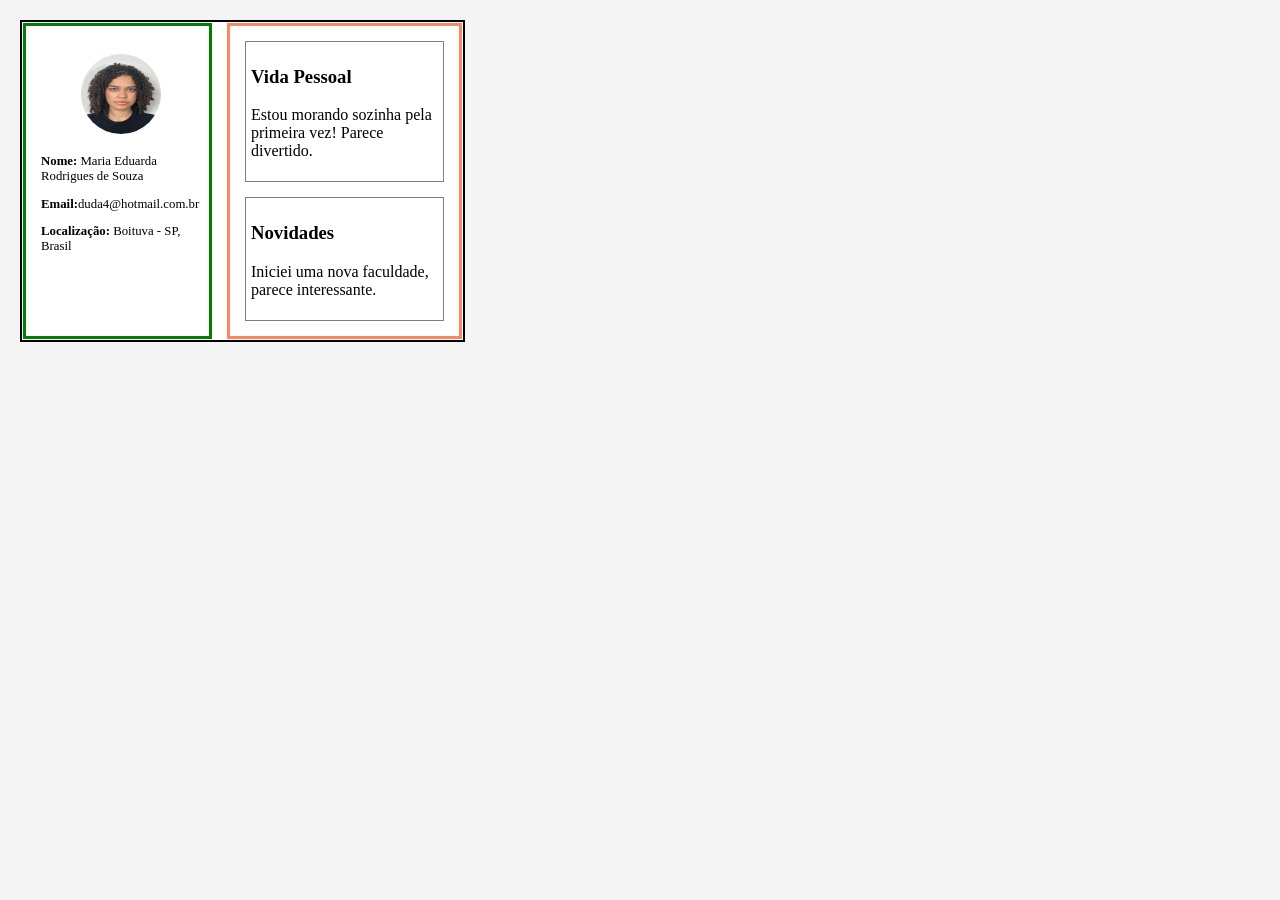
<file: SEMANA 10/at10-1/index.html>
<!DOCTYPE html>
<html lang="pt-br">
<head>
    <meta charset="UTF-8">
    <meta name="viewport" content="width=device-width, initial-scale=1.0">
    <title>Sobre Maria Eduarda</title>
    <link rel="stylesheet" href="./css/layout.css">
</head>
<body>
    <main>
        <aside>
            <figure>
                <img src="./imagem/WhatsApp Image 2026-04-22 at 01.26.00.jpeg" alt="Titular">
            </figure>
            <p><strong>Nome:</strong> Maria Eduarda Rodrigues de Souza</p>
            <p><strong>Email:</strong>duda4@hotmail.com.br</p>
            <p><strong>Localização:</strong> Boituva - SP, Brasil</p>
        </aside>
        <section>
        <article>
            <h3>Vida Pessoal</h3>
            <p>Estou morando sozinha pela primeira vez! Parece divertido.</p>
        </article>
        <article>
            <h3>Novidades</h3>
            <p>Iniciei uma nova faculdade, parece interessante.</p>
        </article>
        </section>
    </main>
</html>
</file>
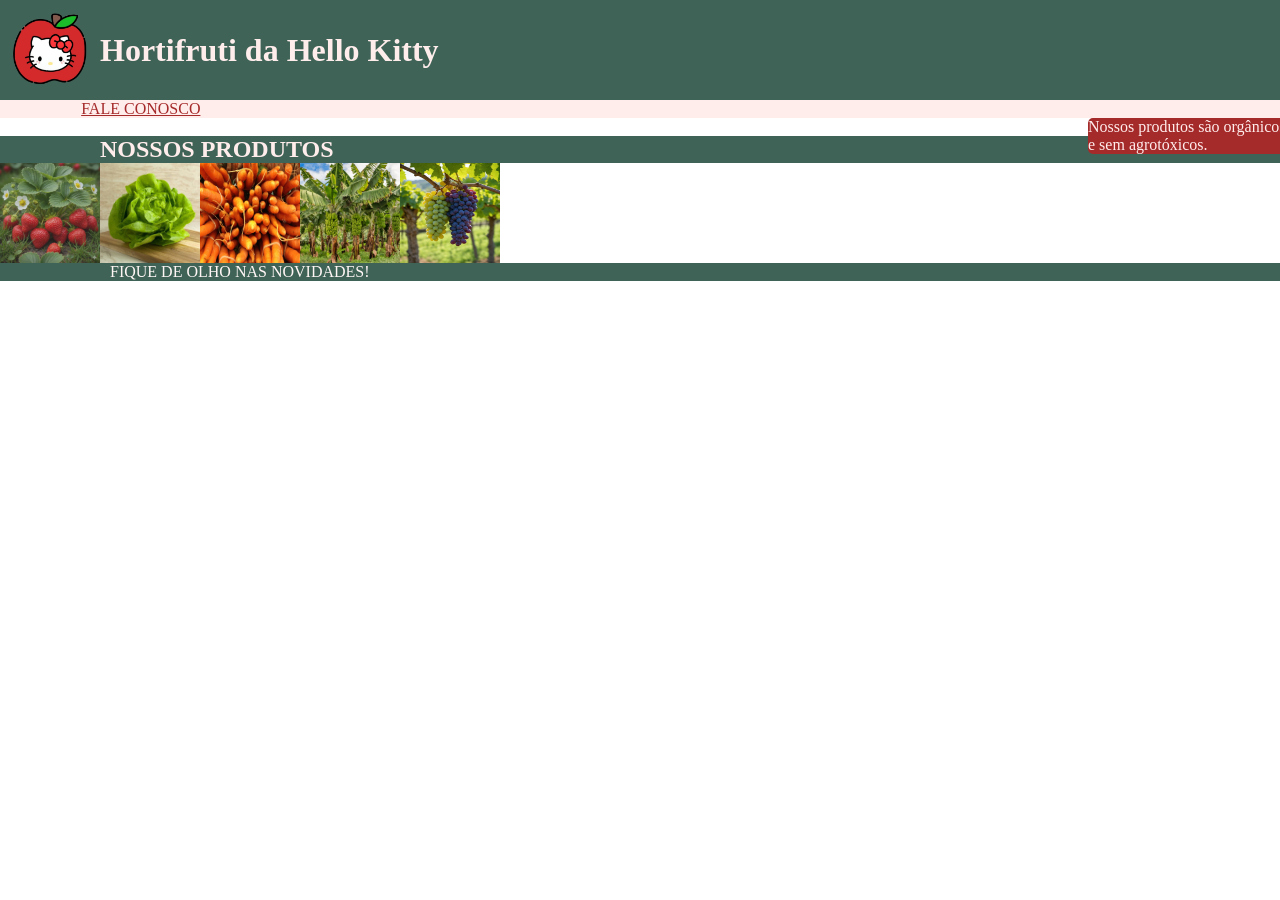
<file: SEMANA 10/questao2/index.html>
<!DOCTYPE html>
<html lang="pt-br">
<head>
    <meta charset="UTF-8">
    <meta name="viewport" content="width=device-width, initial-scale=1.0">
    <title>Hortifruti Kitty</title>
    <link rel="short icon" href="./imagens/hello-kitt.ico">
    <link rel="stylesheet" href="./estilos/layout.css">
</head>
<body>
    <header>
        <figure>
            <img src="./imagens/hello.png" alt="Logo da marca">
        </figure>
        <h1>Hortifruti da Hello Kitty</h1>
    </header>
    <main>
        <section>
            <nav>
                <a href="./paginas/contato.html">FALE CONOSCO</a>
            </nav>
        </section>
        <section>
            <aside>
                <p>Nossos produtos são orgânicos e sem agrotóxicos.</p>
            </aside>
        </section>
        <section>
            <article class="produtos">
                <h2>NOSSOS PRODUTOS</h2>
                <figure><img src="./imagens/morangos.jpg" alt="Morangos" class="tamanhoimg"></figure>
                <figure><img src="./imagens/alface.jpg" alt="alface" class="tamanhoimg"></figure>
                <figure><img src="./imagens/cenoura.jpg" alt="cenoura" class="tamanhoimg"></figure>
                <figure><img src="./imagens/banana.jpg" alt="banana" class="tamanhoimg"></figure>
                <figure><img src="./imagens/uva.jpg" alt="uva" class="tamanhoimg"></figure>
            </article>
        </section>

    </main>
    <footer>
        <p>FIQUE DE OLHO NAS NOVIDADES!</p>
    </footer>
</body>
</html
</file>
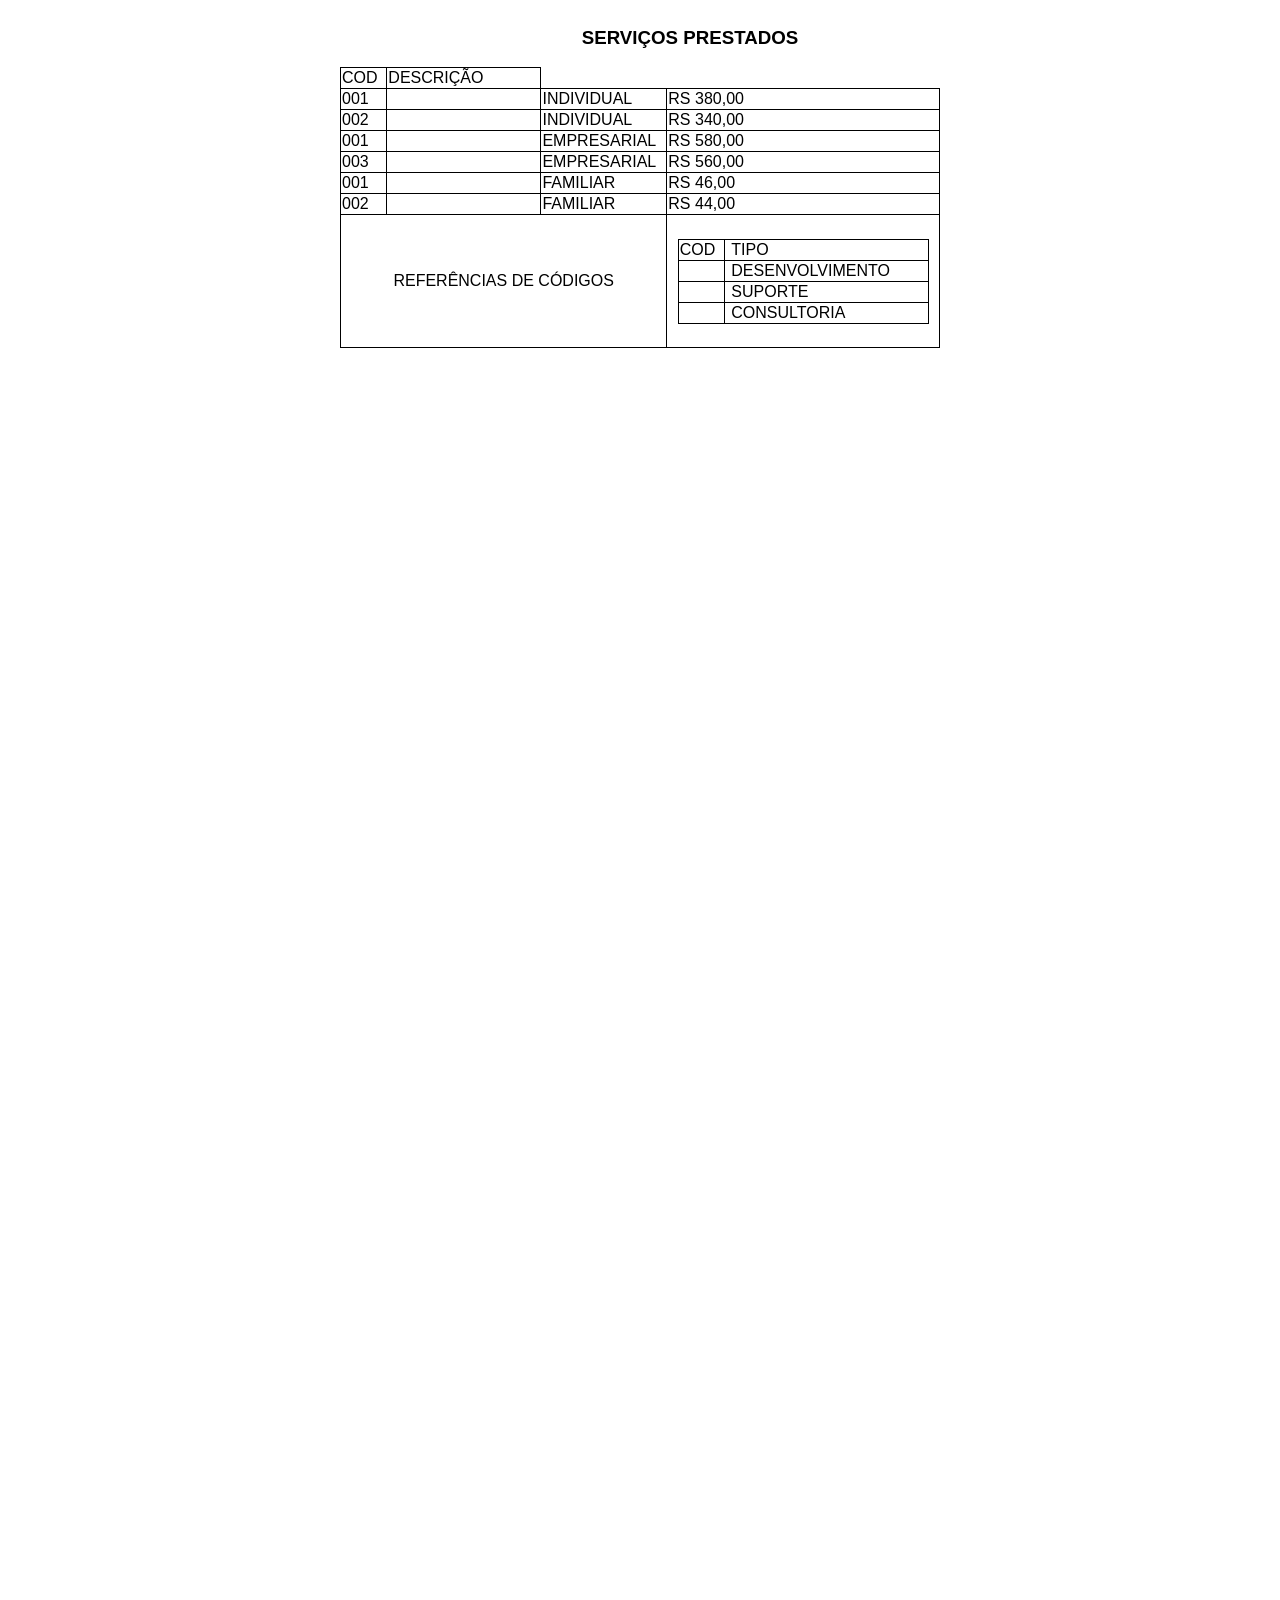
<file: SEMANA 7/TABELA/index.html>
<!DOCTYPE html>
<html lang="pt-br">
<head>
    <meta charset="UTF-8">
    <link rel="stylesheet" href="./css/layout.css">
</head>
<body>

   <h3 class="titulo">SERVIÇOS PRESTADOS</h3>

    <table>
        <thead>
            <tr>
            <td class="tamanho">COD</td>
            <td class="tamdesc">DESCRIÇÃO</td>
            <td style="border: none;"></td> </tr>
        </thead>
        <tbody>
            <tr>
            <td>001</td>
            <td></td>
            <td class="taminfo">INDIVIDUAL</td>
            <td class="valor">RS 380,00</td>
        </tr>
        <tr>
            <td>002</td>
            <td></td>
            <td class="taminfo">INDIVIDUAL</td>
            <td>RS 340,00</td>
        </tr>
        <tr>
            <td>001</td>
            <td></td>
            <td class="taminfo">EMPRESARIAL</td>
            <td>RS 580,00</td>
        </tr>
        <tr>
            <td>003</td>
            <td></td>
            <td class="taminfo">EMPRESARIAL</td>
            <td>RS 560,00</td>
        </tr>
        <tr>
            <td>001</td>
            <td></td>
            <td class="taminfo">FAMILIAR</td>
            <td>RS 46,00</td>
        </tr>
        <tr>
            <td>002</td>
            <td></td>
            <td class="taminfo">FAMILIAR</td>
            <td>RS 44,00</td>
        </tr>
    </tbody>
        
        <tfoot>
            <tr>
            <td class="refcod" colspan="3">
                REFERÊNCIAS DE CÓDIGOS
            </td>
            <td class="meiotabela">
                <table class="cod2">
                    <tr>
                        <td class="cod3">COD</td>
                        <td class="cod4">TIPO</td>
                    </tr>
                    <tr>
                        <td></td>
                        <td class="cod4">DESENVOLVIMENTO</td>
                    </tr>
                    <tr>
                        <td></td>
                        <td class="cod4">SUPORTE</td>
                    </tr>
                    <tr>
                        <td></td>
                        <td class="cod4">CONSULTORIA</td>
                    </tr>
                </table>
            </td>
        </tr>
        </tfoot>
    </table>

</body>
</html>
</file>
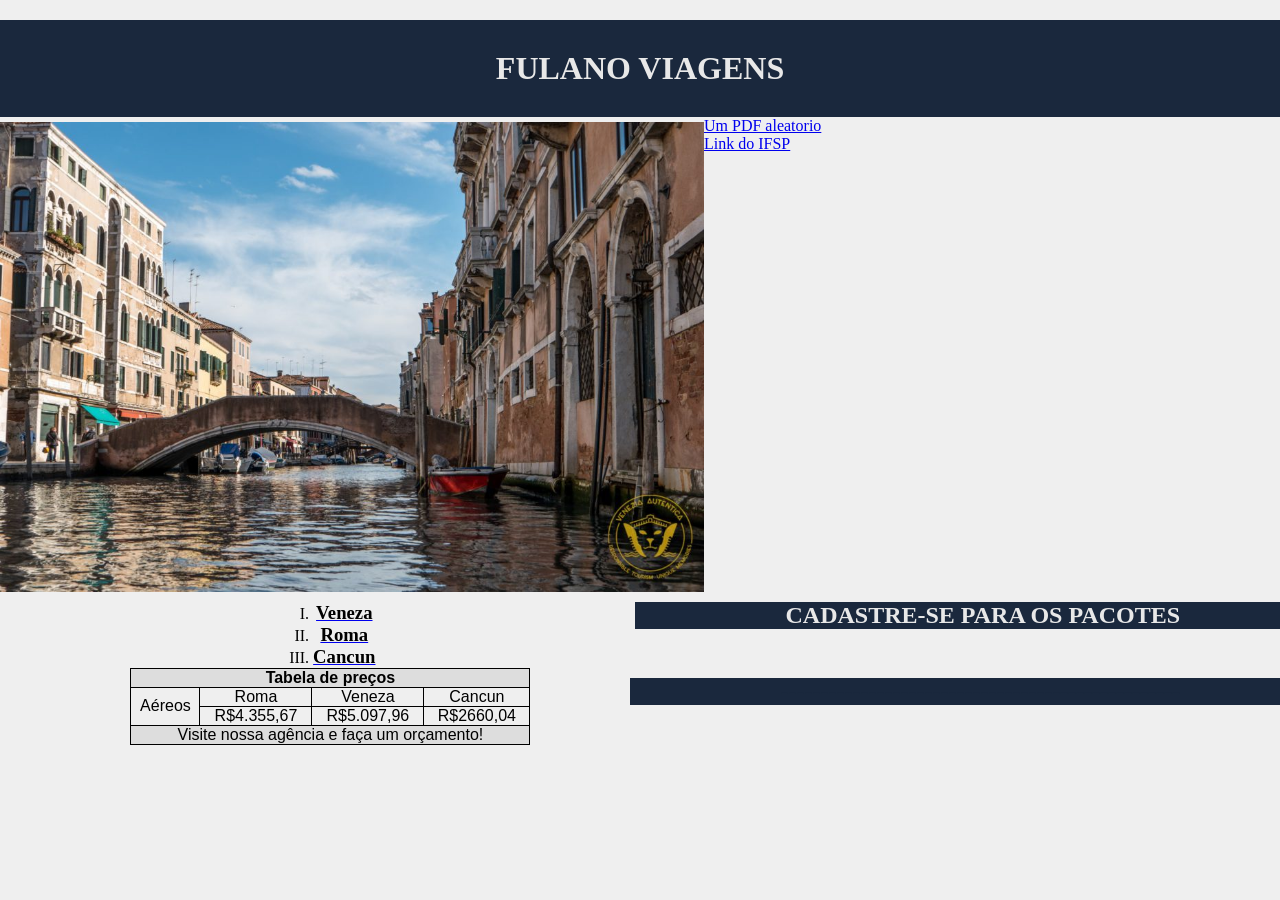
<file: SEMANA 9/semana9-2/index.html>
<!DOCTYPE html>
<html lang="pt-br">
<head>
    <meta charset="UTF-8">
    <meta name="viewport" content="width=device-width, initial-scale=1.0">
    <title>Agencia Fulano</title>
    <link rel="short icon" href="./imagens/logo/favicon.ico">
    <link rel="stylesheet" href="./css/layout.css">
</head>
<body>
    <header>
        <h1>FULANO VIAGENS</h1>
    </header>
    <main>

    </main>
    <main>
        <section>
            <figure>
                <a href="https://www.gov.br/mec/pt-br">
                    <img src="./imagens/2024/destino.jpg" alt="destino veneza" title="Veneza">
                </a>
            </figure>
        </section>
        <section><a href="./arquivos/pdfs/ATIVIDADE-ALGORITMO.pdf">Um PDF aleatorio</a></section>
       <section><a href="https://btv.ifsp.edu.br/">Link do IFSP</a></section>
        <section>
            <h2>CADASTRE-SE PARA OS PACOTES</h2>
            <nav>
                <ol type="I">
                    <li><a href="./paginas/cadastro.html"><h3>Veneza</h3></a></li>
                    <li><a href="./paginas/cadastro.html"><h3>Roma</h3></a></li>
                    <li><a href="./paginas/cadastro.html"><h3>Cancun</h3></a></li>
            </nav>
            <h2 class="sectionh2">--------------------------------------------------</h2>
        </section>
        <section>
            <table width="100%" border="1">
                <thead><tr><th colspan="4" class="titulo">Tabela de preços</th></tr></thead>
                <tbody>
                    <tr>
                    <td rowspan="2">Aéreos</td>
                    <td>Roma</td>
                    <td>Veneza</td>
                    <td>Cancun</td>
                    </tr>
                    <tr>
                    <td>R$4.355,67</td>
                    <td>R$5.097,96</td>
                    <td>R$2660,04</td>
                    </tr>
                    <tfoot>
                        <tr>
                            <td colspan="4">Visite nossa agência e faça um orçamento!</td>
                        </tr>
                    </tfoot>
                   
                </tbody>
            </table>
        </section>
    </main>
</body>
</html>
</file>
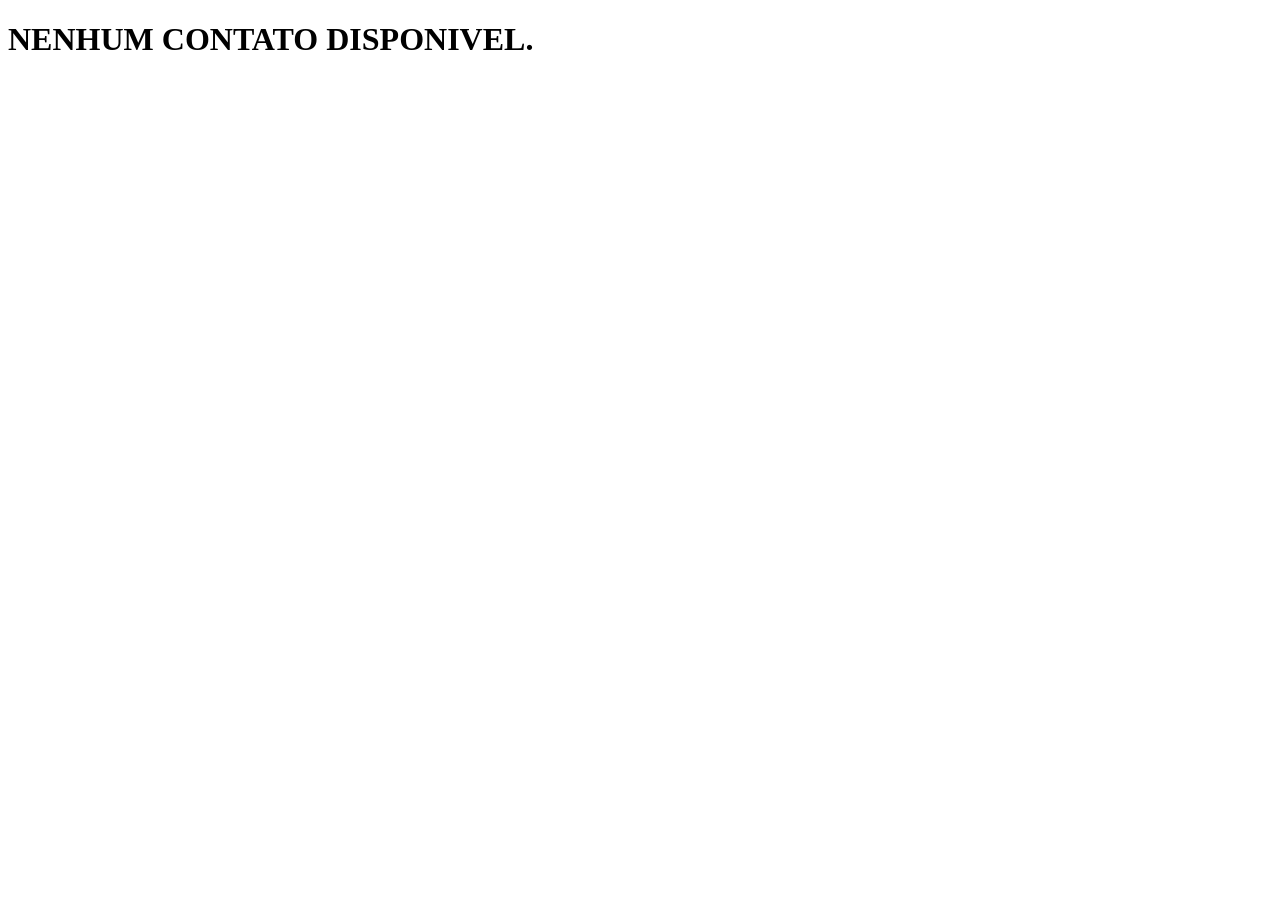
<file: SEMANA 10/questao2/paginas/contato.html>
<!DOCTYPE html>
<html lang="en">
<head>
    <meta charset="UTF-8">
    <meta name="viewport" content="width=device-width, initial-scale=1.0">
    <title>Contato KITTY HORTIFRUTI</title>
</head>
<body>
    <h1>NENHUM CONTATO DISPONIVEL.</h1>
</body>
</html>
</file>
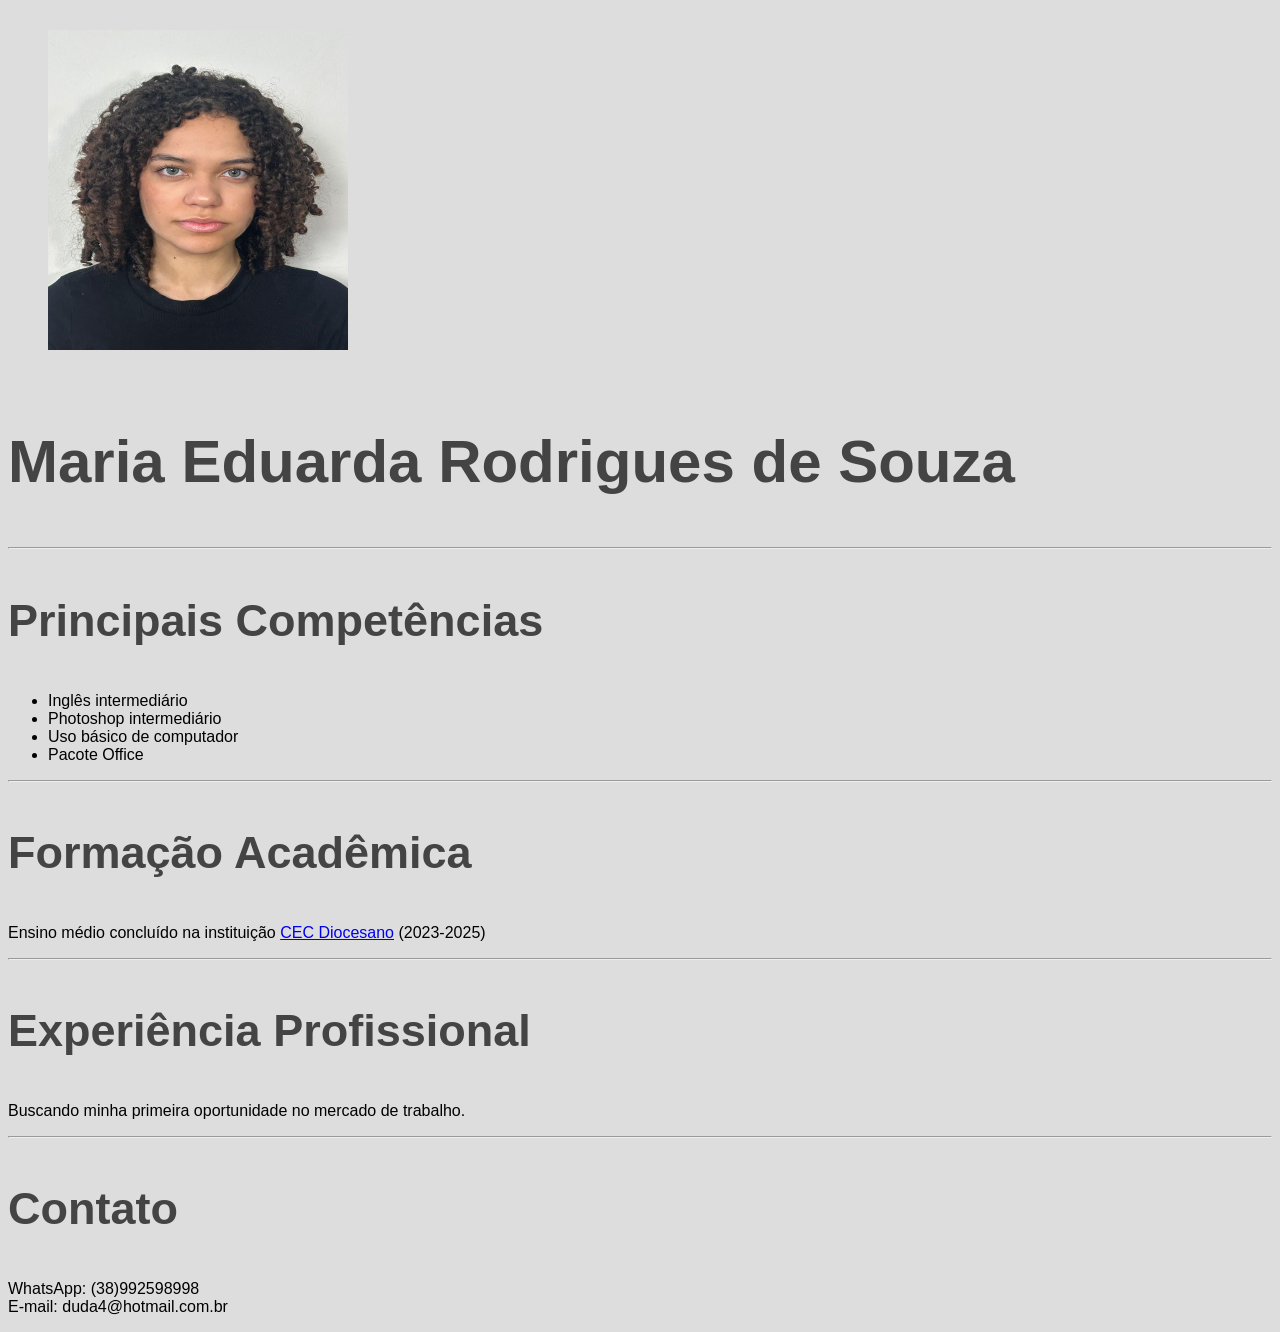
<file: SEMANA 9/blog-maria/paginas/curriculo.html>
<!DOCTYPE html>
<html lang="pt-br">
<head>
    <meta charset="UTF-8">
    <meta name="viewport" content="width=device-width, initial-scale=1.0">
    <title>Currículo Maria Eduarda</title>
    <link rel="stylesheet" href="../layout.css">
<body>
    <header>
        <figure>
            <img src="../imagens/maria-eduarda.jpeg" alt="Foto de Perfil" width="300" height="320">
        </figure>
    <h1> Maria Eduarda Rodrigues de Souza </h1>
    <hr>
    </header>
    <main>
        <section>
            <header><h2> Principais Competências </h2></header>
            <p> 
                <ul>
                    <li> Inglês intermediário </li>
                    <li> Photoshop intermediário </li>
                    <li> Uso básico de computador </li>
                    <li> Pacote Office </li>
                </ul>
               
            </p>
        </section>
    <hr>
        <section>
            <header><h2> Formação Acadêmica </h2></header>
            <p> 
                    <nav>
                    Ensino médio concluído na instituição <a href="https://www.cecdiocesano.com.br">CEC Diocesano</a> (2023-2025)
            </p>
        </section>
        <hr>
        <section>
            <header><h2> Experiência Profissional </h2></header>
            <p>Buscando minha primeira oportunidade no mercado de trabalho.</p>
            <hr>
        </section>
    </main>
    <footer>
        <header><h2>Contato</h2></header>
        <p> WhatsApp: (38)992598998 <br>
            E-mail: duda4@hotmail.com.br</p>
    </footer>
</body>
</html>
</file>
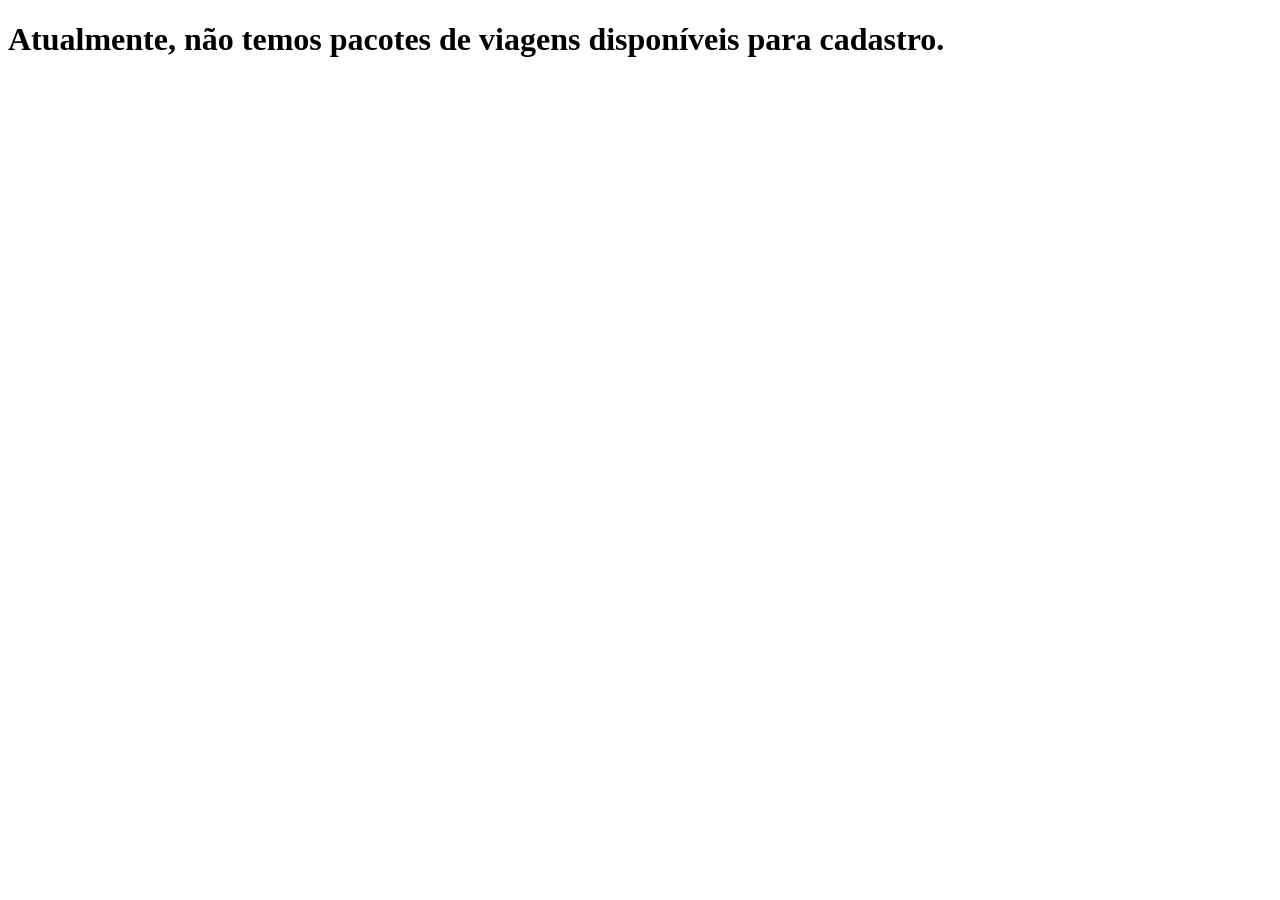
<file: SEMANA 9/semana9-2/paginas/cadastro.html>
<!DOCTYPE html>
<html lang="pt-br">
<head>
    <meta charset="UTF-8">
    <meta name="viewport" content="width=device-width, initial-scale=1.0">
    <title>Document</title>
</head>
<body>
    <h1>Atualmente, não temos pacotes de viagens disponíveis para cadastro.</h1>
</body>
</html>
</file>
<file: SEMANA 10/at10-1/css/layout.css>
body{
    background-color: #f4f4f4;
    margin: 20px;
}
img{
    width: 80px;
    height: 80px;
    display: block;
    margin-bottom: 20px;
    border-radius: 50%;
    background-color: #ddd;
}
aside{
    border: green 3px solid;
    padding: 15px;
    padding-right: 8px;
    font-size: 0.8em;
}
section{
    border: rgb(248, 135, 98) 3px solid;
    padding: 15px;
    display: flex;
    flex-direction: column;
    gap: 15px;}


main{    
    padding: 1px;
    display: flex;
    background-color: white;
    margin-right: 795px;
    gap: 15px;
    border: 2px solid black;
}
article{
    border: 1px solid grey;
    padding: 5px;
}
</file>
<file: SEMANA 10/questao2/estilos/layout.css>
*{
    padding: 0;
    margin: 0;
}
img{
    width: 100px;
}
header{
    background-color: rgba(22, 67, 52, 0.823);
    display: flex;
}
h1{
    color: rgb(255, 237, 236);
    margin-top: 32px;
}
nav{
    background-color: rgb(255, 237, 236);
    text-align: center;
    padding-right: 78%;
}
nav a{ 
    color: brown;}
aside p{
    background-color: brown;
    color: rgb(255, 237, 236);
    margin-right: 0;
    margin-left: 80%;
    border-radius: 5px;
    display: block;
    float: right;
    width: 200px;
}
article h2{
    padding-left: 100px;
    color: rgb(255, 237, 236);
    background-color: rgba(22, 67, 52, 0.823);
    width: 92,5%;
    margin-top: 18px;
}
img{
    float: left;
}
.tamanhoimg{
    width: 100px;
    height: 100px;
}
aside{
    position: absolute;
    padding-left: 85%;
    width: 200px;
}
footer{
    background-color: rgba(22, 67, 52, 0.823);
    width: 100%;
    display: block;
    clear: both;
}
footer P{
    color: rgb(255, 246, 245);
    padding-left: 110px;
    margin-bottom: 0;
}
</file>
<file: SEMANA 7/TABELA/css/layout.css>
body {
            font-family: Arial, sans-serif;
            display: flex;
            flex-direction: column;
            align-items: center;
            height: 2000px;
        }

        table {
            border-collapse: collapse;
            width: 600px;
        }

        td {
            border: 1px solid black;
        }
        td.tamanho{
            width: 40px;
        }
        td.tamdesc{
            width: 140px;
            text-align: left;
        }
        td.taminfo{
            width: 100px;
        }
        td.valor{
            width: 250px;
        }

        table.tabela2 {
            width: 40%;
            height: 250px;
        }
        tfoot{
            text-align: center;
        }
        .cod2{
            width: 93%;
            margin: auto;
            
               }
        .refcod{
            height: 130px;
        }
        .cod3{
           width: 10px;
           text-align: center;
           padding-right: 9px;
        }
        .cod4{
            text-align:left;
            padding-left: 6px;
        }
        .titulo{
            padding-left: 100px;
        }
</file>
<file: SEMANA 9/semana9-2/css/layout.css>
*{
    padding: 0;
    margin: 0;
}
body{
    background-color: rgb(239, 239, 239);
}
header h1{
    text-align: center;
    margin-top: 20px;
    color: rgb(232, 232, 232);
    background-color: rgb(26, 40, 61);
    padding-top: 30px;
    padding-bottom: 30px;
}
main img{
    width: 55%;
    padding-top: 5px ;
    float: left;
}
main h2{
    text-align: center;
    float: right;
    padding-right:100px;
    margin-top: 10px;
    background-color: rgb(26, 40, 61);
    color: rgb(232, 232, 232);
    padding-left: 150px;

    
}
main ol{
    text-align: center;
    float: right;
    padding-right:200px;
    margin-top: 10px;   
}
ol h3{
    padding-right: 60px;
    color: black;
}
.sectionh2 {
    text-align: center;
    float: right;
    padding-right:100px;
    margin-top: 10px;
    background-color: rgb(26, 40, 61);
    color: rgb(26, 40, 61);
    padding-left: 150px;

}
table{
    float: right;
    margin-right: 100px;
    border-collapse: collapse;
    width: 400px;
    height: 40px;
    text-align: center;
    font-family: Arial, sans-serif;
}
th, td {
    border: 1px solid #000;
    

  }
   thead th {
    background-color: #ddd;
    font-weight: bold;
  }
  .titulo{
    font-weight: bold;
  }
  tfoot{
    background-color: #ddd;
  }
</file>
<file: SEMANA 9/blog-maria/layout.css>
*{
    background-color: #ddd;
    font-family: arial Impact, Haettenschweiler, 'Arial Narrow Bold', sans-serif
}
header{
    font-size: 30px;
    line-height: 2.5;
}
h1{
    font-style: arial narrow;
    color:  #444;
    line-height: 1.5;
}
h2{
    color:  #444;
    line-height: 1.5;
}
h3{ color:  #444;
    line-height: 1.5;

}
</file>
